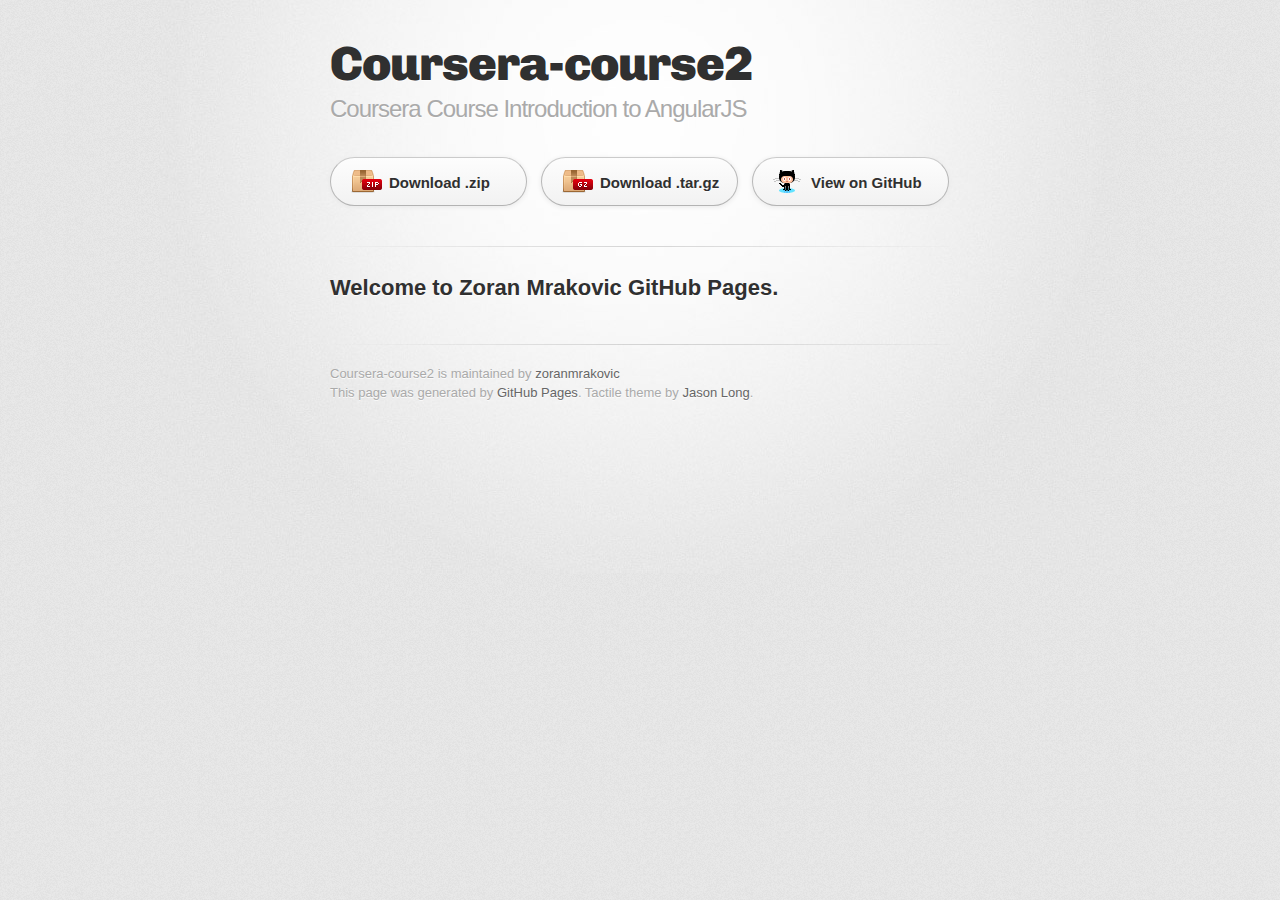
<file: index.html>
<!DOCTYPE html>
<html>
  <head>
    <meta charset='utf-8'>
    <meta http-equiv="X-UA-Compatible" content="chrome=1">
    <link href='https://fonts.googleapis.com/css?family=Chivo:900' rel='stylesheet' type='text/css'>
    <link rel="stylesheet" type="text/css" href="stylesheets/stylesheet.css" media="screen">
    <link rel="stylesheet" type="text/css" href="stylesheets/github-dark.css" media="screen">
    <link rel="stylesheet" type="text/css" href="stylesheets/print.css" media="print">
    <!--[if lt IE 9]>
    <script src="//html5shiv.googlecode.com/svn/trunk/html5.js"></script>
    <![endif]-->
    <title>Coursera-course2 by zoranmrakovic</title>
  </head>

  <body>
    <div id="container">
      <div class="inner">

        <header>
          <h1>Coursera-course2</h1>
          <h2>Coursera Course Introduction to AngularJS</h2>
        </header>

        <section id="downloads" class="clearfix">
          <a href="https://github.com/zoranmrakovic/coursera-course2/zipball/master" id="download-zip" class="button"><span>Download .zip</span></a>
          <a href="https://github.com/zoranmrakovic/coursera-course2/tarball/master" id="download-tar-gz" class="button"><span>Download .tar.gz</span></a>
          <a href="https://github.com/zoranmrakovic/coursera-course2" id="view-on-github" class="button"><span>View on GitHub</span></a>
        </section>

        <hr>

        <section id="main_content">
          <h2>
<a id="welcome-to-zoran-mrakovic-github-pages" class="anchor" href="#welcome-to-zoran-mrakovic-github-pages" aria-hidden="true"><span aria-hidden="true" class="octicon octicon-link"></span></a>Welcome to Zoran Mrakovic GitHub Pages.</h2>
        </section>

        <footer>
          Coursera-course2 is maintained by <a href="https://github.com/zoranmrakovic">zoranmrakovic</a><br>
          This page was generated by <a href="https://pages.github.com">GitHub Pages</a>. Tactile theme by <a href="https://twitter.com/jasonlong">Jason Long</a>.
        </footer>

        
      </div>
    </div>
  </body>
</html>
</file>
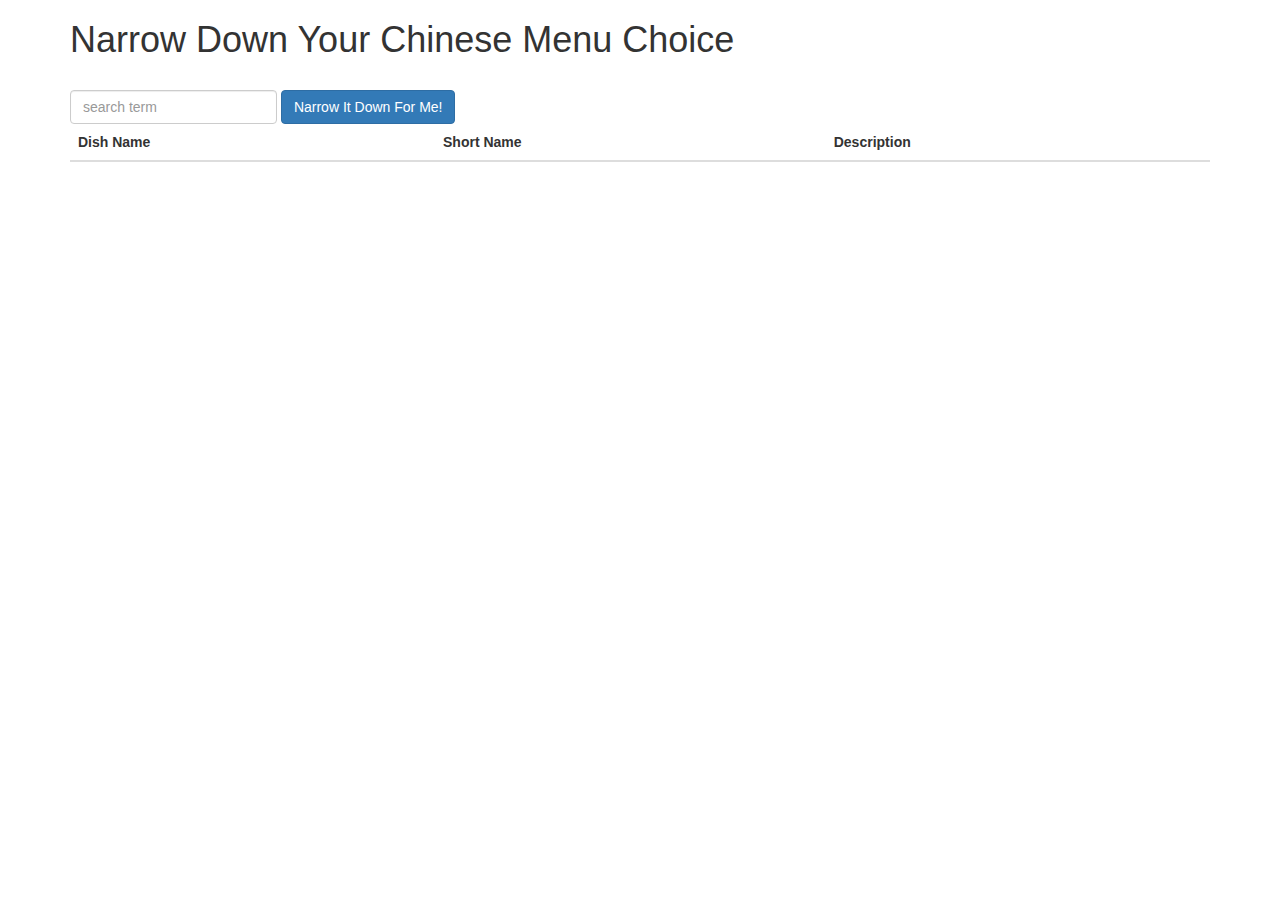
<file: assignments/module3-solution/index.html>
<!doctype html>
<html lang="en" ng-app="NarrowItDownApp">
  <head>
    <title>Narrow Down Your Menu Choice</title>
	<link rel=icon href=favicon.ico>
    <meta name="viewport" content="width=device-width, initial-scale=1">
    <link rel="stylesheet" href="styles/bootstrap.min.css">
    <link rel="stylesheet" href="styles/styles.css">

    <script src="scripts/angular.min.js"></script>
    <script src="scripts/app.js"></script>
  </head>
<body>
   <div class="container" ng-controller="NarrowItDownController as ctrl">
    <h1>Narrow Down Your Chinese Menu Choice</h1>

    <form class="form-inline">
    <div class="form-group">
      <input type="text" placeholder="search term" class="form-control"
        ng-model="ctrl.searchTerm">
      </div>
      <div class="form-group">

      <button class="btn btn-primary" ng-click="ctrl.narrowIt()">Narrow It Down For Me!</button>
    </div>
  </form>

    <!-- Bonus loader (see Bonus section of the assignment) -->
    <items-loader-indicator></items-loader-indicator>

    <!-- found-items should be implemented as a component -->
    <found-items found="ctrl.items" on-remove="ctrl.removeItem(index)"></found-items>
  </div>

</body>
</html>
</file>
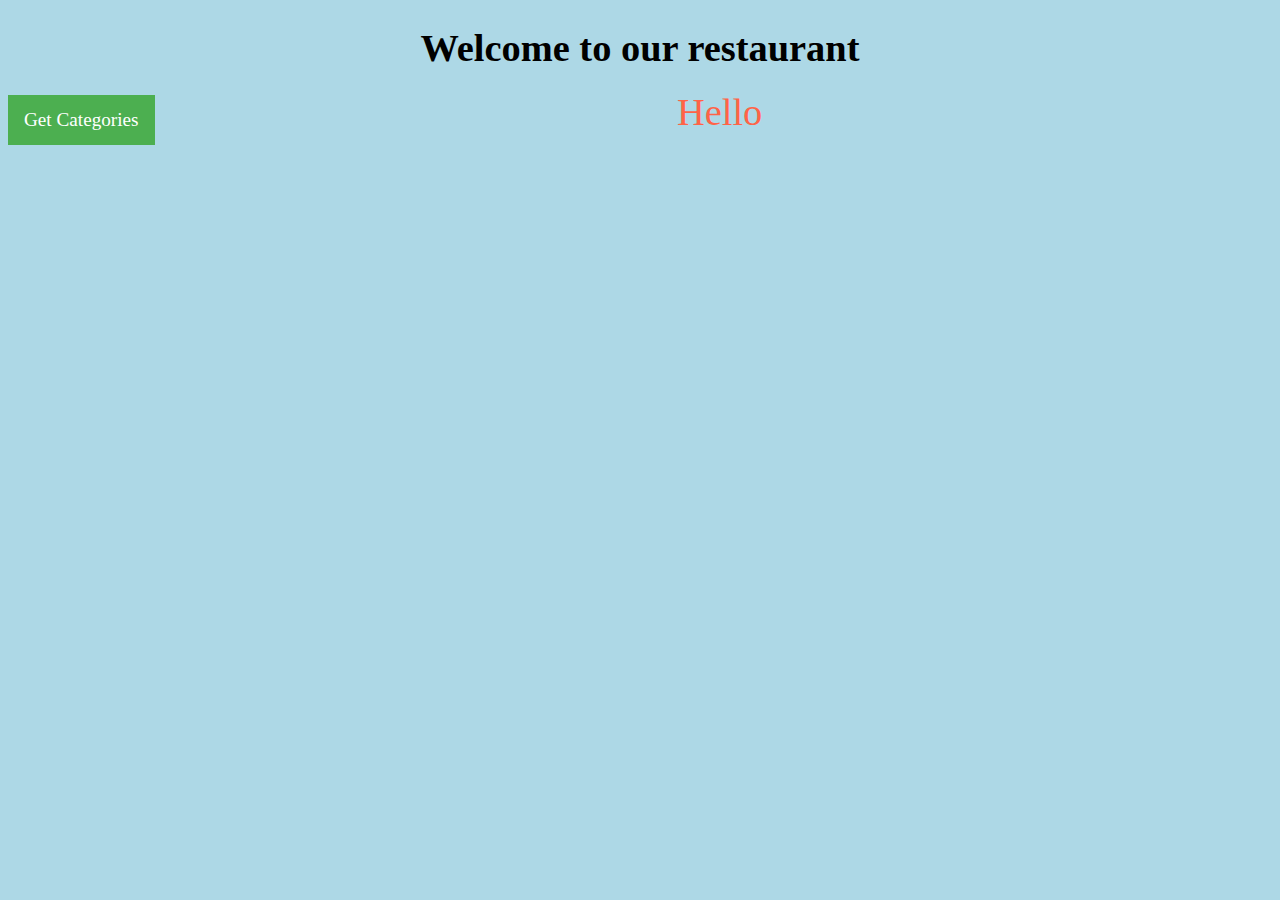
<file: assignments/module4-solution/index.html>
<!DOCTYPE html>
<html ng-app='MenuApp'>
  <head>
    <meta charset="utf-8">
    <link rel=icon href=favicon.ico>
    <link rel="stylesheet" href="css/styles.css">
    <title>Welcome to our restaurant</title>
  </head>
  <body>
    <h1>Welcome to our restaurant</h1>
    <ui-view></ui-view>

    <div  class='console-container'><span id='text'></span><div class='console-underscore' id='console'>&#95;</div></div>

    <loading-spinner></loading-spinner>

    <!-- Libraries -->
    <script src="lib/angular.min.js"></script>
    <script src="lib/angular-ui-router.min.js"></script>

    <!-- Modules -->
    <script src="src/menudata/data.module.js"></script>
    <script src="src/menuapp/menuapp.module.js"></script>
    <script src="src/spinner/spinner.module.js"></script>

    <!-- Routes -->
    <script src="src/routes.js"></script>
    <!-- Hello -->
    <script src="src/hello.js"></script>

    <!-- 'MenuApp' module artifacts -->
    <script src="src/menuapp/categories.component.js"></script>
    <script src="src/menuapp/items.component.js"></script>
    <script src="src/menudata/menudata.service.js"></script>
    <script src="src/menuapp/main-categories.controller.js"></script>
    <script src="src/menuapp/item-detail.controller.js"></script>
    <script src="src/spinner/loadingspinner.component.js"></script>


  </body>
</html>
</file>
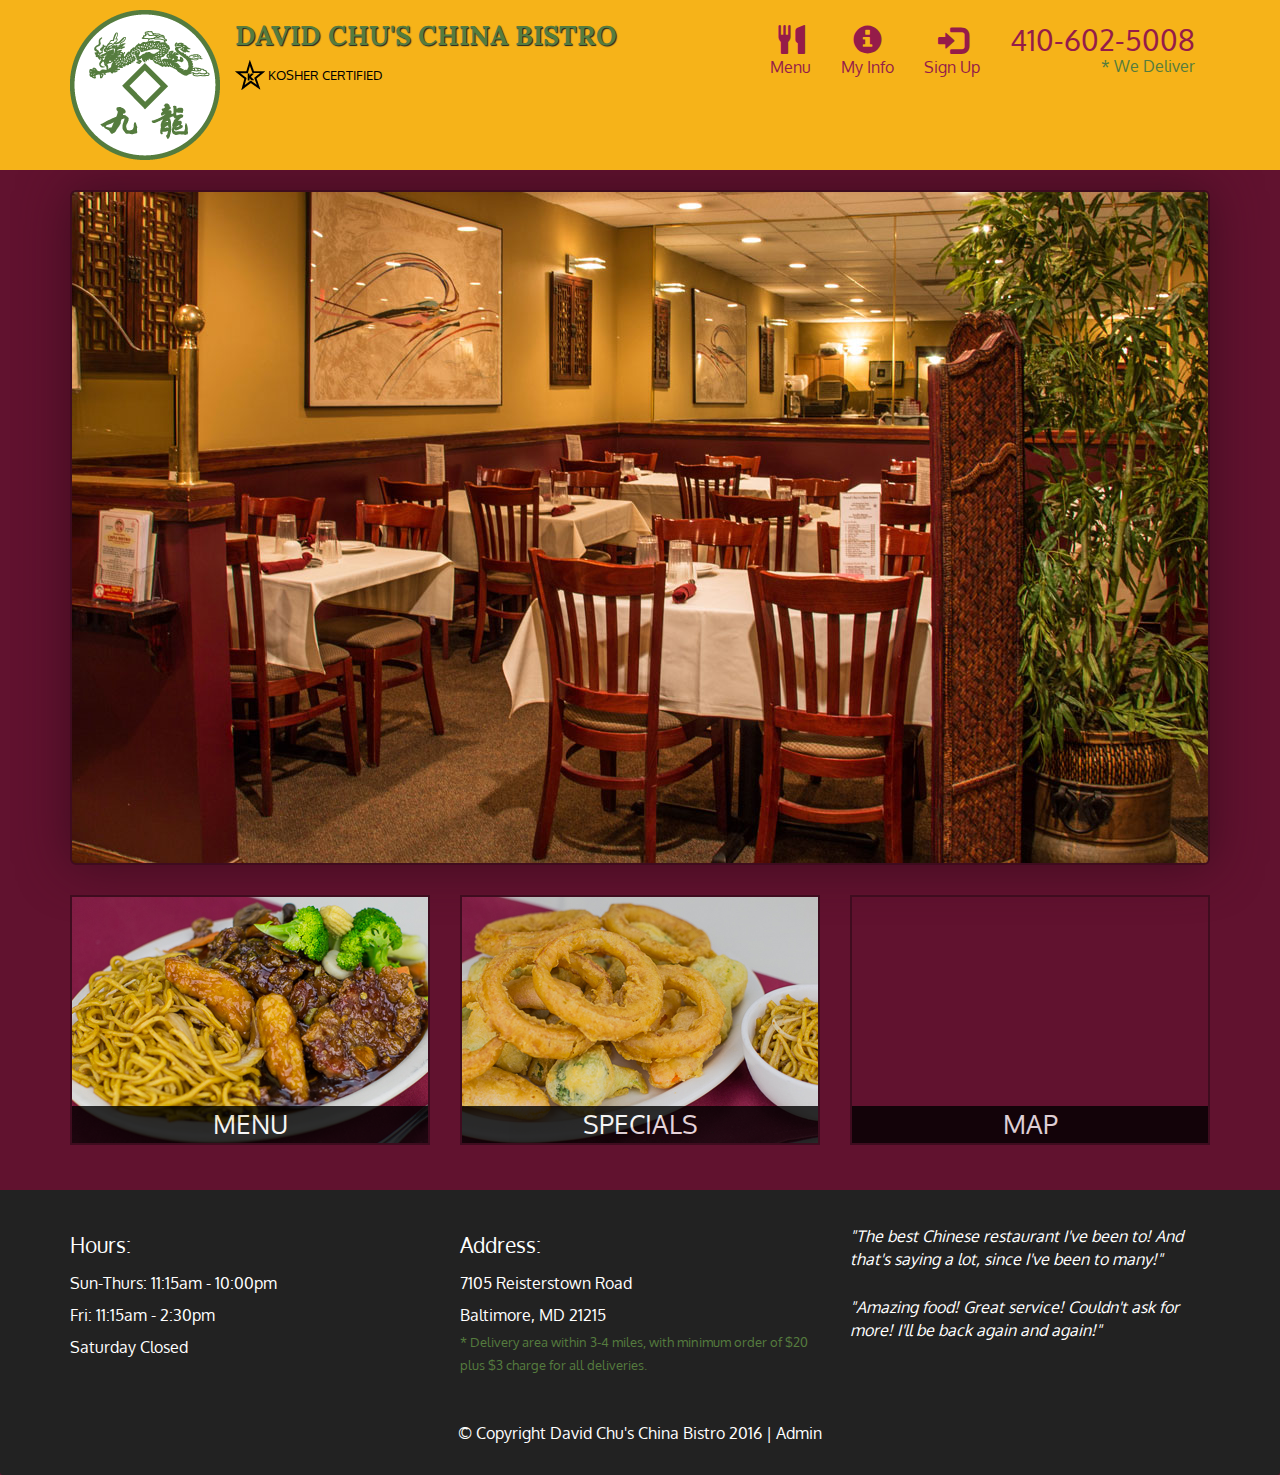
<file: assignments/module5-solution/index.html>
<!DOCTYPE html>
<html lang="en">
  <head>
    <meta charset="utf-8">
	<link rel=icon href=favicon.ico>
    <meta http-equiv="X-UA-Compatible" content="IE=edge">
    <meta name="viewport" content="width=device-width, initial-scale=1">
    <title>David Chu's China Bistro</title>
    <link href='https://fonts.googleapis.com/css?family=Oxygen:400,300,700' rel='stylesheet' type='text/css'>
    <link href='https://fonts.googleapis.com/css?family=Lora' rel='stylesheet' type='text/css'>
    <link rel="stylesheet" href="css/bootstrap.min.css">
    <link rel="stylesheet" href="css/restaurant.css">
    <link rel="stylesheet" href="css/common.css">
  </head>
  <body ng-app="restaurant" ng-strict-di>

    <!-- Fixed position loading indicator -->
    <loading class="loading-indicator"></loading>

    <header>
      <nav id="header-nav" class="navbar navbar-default">
        <div class="container">
          <div class="navbar-header">
            <a href="index.html" class="pull-left visible-md visible-lg">
              <div id="logo-img" alt="Logo image"></div>
            </a>

            <div class="navbar-brand">
              <a href="index.html"><h1>David Chu's China Bistro</h1></a>
              <p>
              <img src="images/star-k-logo.png" alt="Kosher certification">
              <span>Kosher Certified</span>
              </p>
            </div>

            <button id="navbarToggle" type="button" class="navbar-toggle collapsed" data-toggle="collapse" data-target="#collapsable-nav" aria-expanded="false">
              <span class="sr-only">Toggle navigation</span>
              <span class="icon-bar"></span>
              <span class="icon-bar"></span>
              <span class="icon-bar"></span>
            </button>
          </div>

          <div id="collapsable-nav" class="collapse navbar-collapse">
            <ul id="nav-list" class="nav navbar-nav navbar-right">
              <li id="navHomeButton" class="visible-xs">
                <a href="index.html">
                  <span class="glyphicon glyphicon-home"></span> Home</a>
              </li>
              <li id="navMenuButton" ui-sref-active="active">
                <a ui-sref="public.menu">
                  <span class="glyphicon glyphicon-cutlery"></span><br class="hidden-xs"> Menu</a>
              </li>
              <li ui-sref-active="active">
                <a ui-sref="public.myinfo">
                  <span class="glyphicon glyphicon-info-sign"></span><br class="hidden-xs"> My Info</a>
              </li>
              <li ui-sref-active="active">
                <a ui-sref="public.signup">
                  <span class="glyphicon glyphicon-certificate"></span><br class="hidden-xs"> Sign Up</a>
              </li>
              <li id="phone" class="hidden-xs">
                <a href="tel:410-602-5008">
                  <span>410-602-5008</span></a><div>* We Deliver</div>
              </li>
            </ul><!-- #nav-list -->
          </div><!-- .collapse .navbar-collapse -->
        </div><!-- .container -->
      </nav><!-- #header-nav -->
    </header>

    <div id="call-btn" class="visible-xs">
      <a class="btn" href="tel:410-602-5008">
        <span class="glyphicon glyphicon-earphone"></span>
        410-602-5008
      </a>
    </div>
    <div id="xs-deliver" class="text-center visible-xs">* We Deliver</div>

    <ui-view>
      <div class="text-center initial-loading">
        <h2>Loading Site...</h2>
      </div>
    </ui-view>

    <footer class="panel-footer">
      <div class="container">
        <div class="row">
          <section id="hours" class="col-sm-4">
            <span>Hours:</span><br>
            Sun-Thurs: 11:15am - 10:00pm<br>
            Fri: 11:15am - 2:30pm<br>
            Saturday Closed
            <hr class="visible-xs">
          </section>
          <section id="address" class="col-sm-4">
            <span>Address:</span><br>
            7105 Reisterstown Road<br>
            Baltimore, MD 21215
            <p>* Delivery area within 3-4 miles, with minimum order of $20 plus $3 charge for all deliveries.</p>
            <hr class="visible-xs">
          </section>
          <section id="testimonials" class="col-sm-4">
            <p>"The best Chinese restaurant I've been to! And that's saying a lot, since I've been to many!"</p>
            <p>"Amazing food! Great service! Couldn't ask for more! I'll be back again and again!"</p>
          </section>
        </div>
        <div class="text-center">
          &copy; Copyright David Chu's China Bistro 2016 |
          <a ui-sref="admin.auth">Admin</a></div>
      </div>
    </footer>

    <!-- Libs -->
    <script src="lib/jquery-2.1.4.min.js"></script>
    <script src="lib/bootstrap.min.js"></script>
    <script src="lib/angular.min.js"></script>
    <script src="lib/angular-ui-router.min.js"></script>

    <!-- Main Restaurant Module -->
    <script src="src/restaurant.module.js"></script>

    <!-- Common Module -->
    <script src="src/common/common.module.js"></script>
    <script src="src/common/loading/loading.component.js"></script>
    <script src="src/common/loading/loading.interceptor.js"></script>
    <script src="src/common/menu.service.js"></script>
    <script src="src/common/myinfo.service.js"></script>

    <!-- Public Module -->
    <script src="src/public/public.module.js"></script>
    <script src="src/public/public.routes.js"></script>
    <script src="src/public/menu/menu.controller.js"></script>
    <script src="src/public/menu-category/menu-category.component.js"></script>
    <script src="src/public/menu-items/menu-items.controller.js"></script>
    <script src="src/public/menu-item/menu-item.component.js"></script>
    <script src="src/public/signup/signup.controller.js"></script>
    <script src="src/public/myinfo/myinfo.controller.js"></script>

    <!-- ADMIN SITE -->

    <!--Application files -->

  </body>

</html>
</file>
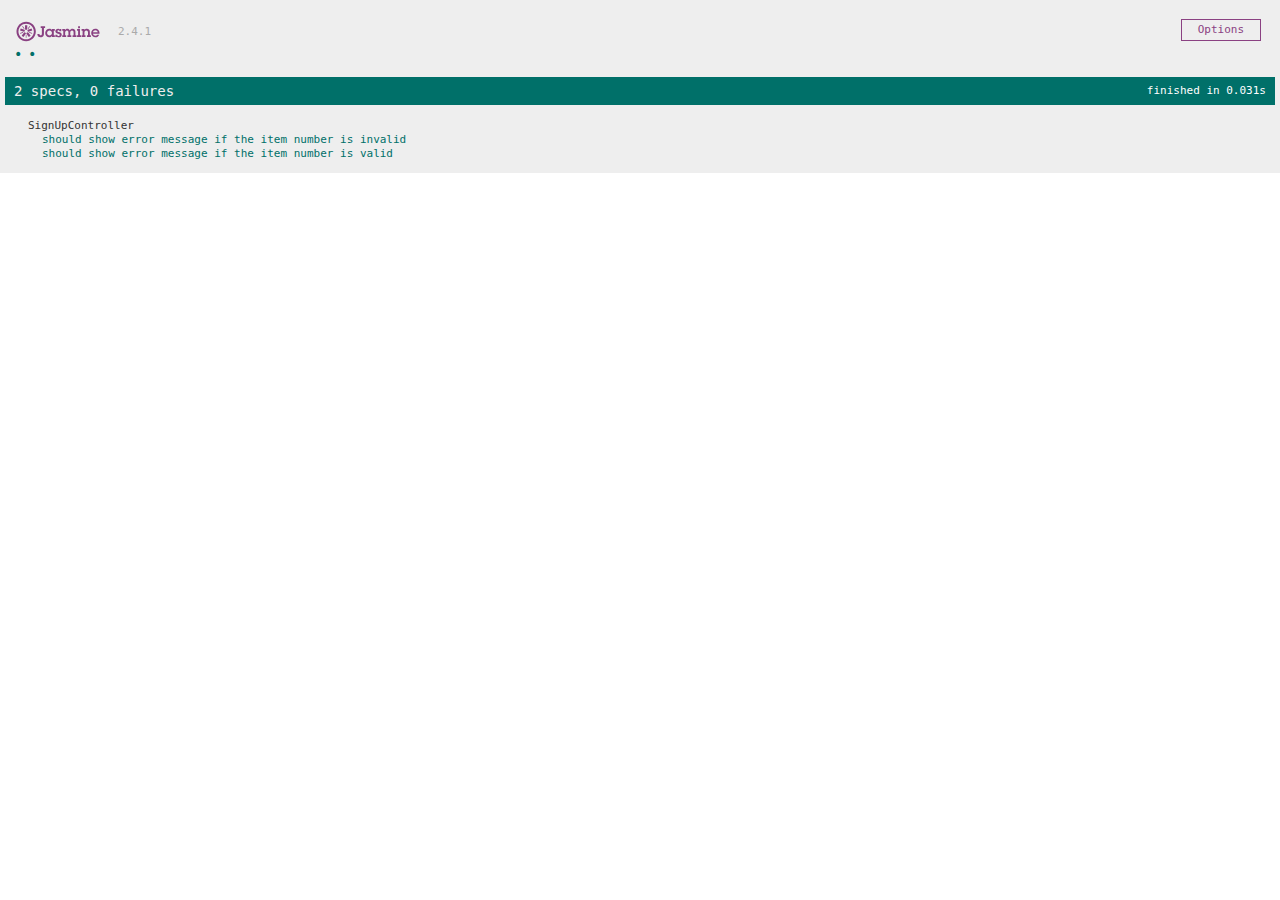
<file: assignments/module5-solution/spec/SpecRunner.html>
<!DOCTYPE html>
<html>
<head>
  <meta charset="utf-8">
  <title>Jasmine Spec Runner v2.4.1</title>

  <link rel="shortcut icon" type="image/png" href="../lib/jasmine-2.4.1/jasmine_favicon.png">
  <link rel="stylesheet" href="../lib/jasmine-2.4.1/jasmine.css">

  <script src="../lib/jasmine-2.4.1/jasmine.js"></script>
  <script src="../lib/jasmine-2.4.1/jasmine-html.js"></script>
  <script src="../lib/jasmine-2.4.1/boot.js"></script>

  <!-- include source files here... -->
  <script src="../lib/angular.min.js"></script>
  <script type="text/javascript" src="../lib/angular-ui-router.min.js"></script>
  <script src="../lib/angular-mocks.js"></script>

  <!-- Main Restaurant Module -->
  <script src="../src/restaurant.module.js"></script>

  <!-- Common Module -->
  <script src="../src/common/common.module.js"></script>
  <script src="../src/common/loading/loading.component.js"></script>
  <script src="../src/common/loading/loading.interceptor.js"></script>
  <script src="../src/common/menu.service.js"></script>
  <script src="../src/common/myinfo.service.js"></script>

  <!-- Public Module -->
  <script src="../src/public/public.module.js"></script>
  <script src="../src/public/public.routes.js"></script>
  <script src="../src/public/menu/menu.controller.js"></script>
  <script src="../src/public/menu-category/menu-category.component.js"></script>
  <script src="../src/public/menu-items/menu-items.controller.js"></script>
  <script src="../src/public/menu-item/menu-item.component.js"></script>
  <script src="../src/public/signup/signup.controller.js"></script>
  <script src="../src/public/myinfo/myinfo.controller.js"></script>

  <!-- include spec files here... -->
  <script src="public/signup/signup.controller.spec.js"></script>

</head>

<body>
</body>
</html>
</file>
<file: stylesheets/github-dark.css>
/*
The MIT License (MIT)

Copyright (c) 2016 GitHub, Inc.

Permission is hereby granted, free of charge, to any person obtaining a copy
of this software and associated documentation files (the "Software"), to deal
in the Software without restriction, including without limitation the rights
to use, copy, modify, merge, publish, distribute, sublicense, and/or sell
copies of the Software, and to permit persons to whom the Software is
furnished to do so, subject to the following conditions:

The above copyright notice and this permission notice shall be included in all
copies or substantial portions of the Software.

THE SOFTWARE IS PROVIDED "AS IS", WITHOUT WARRANTY OF ANY KIND, EXPRESS OR
IMPLIED, INCLUDING BUT NOT LIMITED TO THE WARRANTIES OF MERCHANTABILITY,
FITNESS FOR A PARTICULAR PURPOSE AND NONINFRINGEMENT. IN NO EVENT SHALL THE
AUTHORS OR COPYRIGHT HOLDERS BE LIABLE FOR ANY CLAIM, DAMAGES OR OTHER
LIABILITY, WHETHER IN AN ACTION OF CONTRACT, TORT OR OTHERWISE, ARISING FROM,
OUT OF OR IN CONNECTION WITH THE SOFTWARE OR THE USE OR OTHER DEALINGS IN THE
SOFTWARE.

*/

.pl-c /* comment */ {
  color: #969896;
}

.pl-c1 /* constant, variable.other.constant, support, meta.property-name, support.constant, support.variable, meta.module-reference, markup.raw, meta.diff.header */,
.pl-s .pl-v /* string variable */ {
  color: #0099cd;
}

.pl-e /* entity */,
.pl-en /* entity.name */ {
  color: #9774cb;
}

.pl-smi /* variable.parameter.function, storage.modifier.package, storage.modifier.import, storage.type.java, variable.other */,
.pl-s .pl-s1 /* string source */ {
  color: #ddd;
}

.pl-ent /* entity.name.tag */ {
  color: #7bcc72;
}

.pl-k /* keyword, storage, storage.type */ {
  color: #cc2372;
}

.pl-s /* string */,
.pl-pds /* punctuation.definition.string, string.regexp.character-class */,
.pl-s .pl-pse .pl-s1 /* string punctuation.section.embedded source */,
.pl-sr /* string.regexp */,
.pl-sr .pl-cce /* string.regexp constant.character.escape */,
.pl-sr .pl-sre /* string.regexp source.ruby.embedded */,
.pl-sr .pl-sra /* string.regexp string.regexp.arbitrary-repitition */ {
  color: #3c66e2;
}

.pl-v /* variable */ {
  color: #fb8764;
}

.pl-id /* invalid.deprecated */ {
  color: #e63525;
}

.pl-ii /* invalid.illegal */ {
  color: #f8f8f8;
  background-color: #e63525;
}

.pl-sr .pl-cce /* string.regexp constant.character.escape */ {
  font-weight: bold;
  color: #7bcc72;
}

.pl-ml /* markup.list */ {
  color: #c26b2b;
}

.pl-mh /* markup.heading */,
.pl-mh .pl-en /* markup.heading entity.name */,
.pl-ms /* meta.separator */ {
  font-weight: bold;
  color: #264ec5;
}

.pl-mq /* markup.quote */ {
  color: #00acac;
}

.pl-mi /* markup.italic */ {
  font-style: italic;
  color: #ddd;
}

.pl-mb /* markup.bold */ {
  font-weight: bold;
  color: #ddd;
}

.pl-md /* markup.deleted, meta.diff.header.from-file */ {
  color: #bd2c00;
  background-color: #ffecec;
}

.pl-mi1 /* markup.inserted, meta.diff.header.to-file */ {
  color: #55a532;
  background-color: #eaffea;
}

.pl-mdr /* meta.diff.range */ {
  font-weight: bold;
  color: #9774cb;
}

.pl-mo /* meta.output */ {
  color: #264ec5;
}
</file>
<file: stylesheets/print.css>
html, body, div, span, applet, object, iframe,
h1, h2, h3, h4, h5, h6, p, blockquote, pre,
a, abbr, acronym, address, big, cite, code,
del, dfn, em, img, ins, kbd, q, s, samp,
small, strike, strong, sub, sup, tt, var,
b, u, i, center,
dl, dt, dd, ol, ul, li,
fieldset, form, label, legend,
table, caption, tbody, tfoot, thead, tr, th, td,
article, aside, canvas, details, embed,
figure, figcaption, footer, header, hgroup,
menu, nav, output, ruby, section, summary,
time, mark, audio, video {
  padding: 0;
  margin: 0;
  font: inherit;
  font-size: 100%;
  vertical-align: baseline;
  border: 0;
}
/* HTML5 display-role reset for older browsers */
article, aside, details, figcaption, figure,
footer, header, hgroup, menu, nav, section {
  display: block;
}
body {
  line-height: 1;
}
ol, ul {
  list-style: none;
}
blockquote, q {
  quotes: none;
}
blockquote:before, blockquote:after,
q:before, q:after {
  content: '';
  content: none;
}
table {
  border-spacing: 0;
  border-collapse: collapse;
}
body {
  font-family: 'Helvetica Neue', Helvetica, Arial, serif;
  font-size: 13px;
  line-height: 1.5;
  color: #000;
}

a {
  font-weight: bold;
  color: #d5000d;
}

header {
  padding-top: 35px;
  padding-bottom: 10px;
}

header h1 {
  font-size: 48px;
  font-weight: bold;
  line-height: 1.2;
  color: #303030;
  letter-spacing: -1px;
}

header h2 {
  font-size: 24px;
  font-weight: normal;
  line-height: 1.3;
  color: #aaa;
  letter-spacing: -1px;
}
#downloads {
  display: none;
}
#main_content {
  padding-top: 20px;
}

code, pre {
  margin-bottom: 30px;
  font-family: Monaco, "Bitstream Vera Sans Mono", "Lucida Console", Terminal;
  font-size: 12px;
  color: #222;
}

code {
  padding: 0 3px;
}

pre {
  padding: 20px;
  overflow: auto;
  border: solid 1px #ddd;
}
pre code {
  padding: 0;
}

ul, ol, dl {
  margin-bottom: 20px;
}


/* COMMON STYLES */

table {
  width: 100%;
  border: 1px solid #ebebeb;
}

th {
  font-weight: 500;
}

td {
  font-weight: 300;
  text-align: center;
  border: 1px solid #ebebeb;
}

form {
  padding: 20px;
  background: #f2f2f2;

}


/* GENERAL ELEMENT TYPE STYLES */

h1 {
  font-size: 2.8em;
}

h2 {
  margin-bottom: 8px;
  font-size: 22px;
  font-weight: bold;
  color: #303030;
}

h3 {
  margin-bottom: 8px;
  font-size: 18px;
  font-weight: bold;
  color: #d5000d;
}

h4 {
  font-size: 16px;
  font-weight: bold;
  color: #303030;
}

h5 {
  font-size: 1em;
  color: #303030;
}

h6 {
  font-size: .8em;
  color: #303030;
}

p {
  margin-bottom: 20px;
  font-weight: 300;
}

a {
  text-decoration: none;
}

p a {
  font-weight: 400;
}

blockquote {
  padding: 0 0 0 30px;
  margin-bottom: 20px;
  font-size: 1.6em;
  border-left: 10px solid #e9e9e9;
}

ul li {
  list-style-position: inside;
  list-style: disc;
  padding-left: 20px;
}

ol li {
  list-style-position: inside;
  list-style: decimal;
  padding-left: 3px;
}

dl dd {
  font-style: italic;
  font-weight: 100;
}

footer {
  padding-top: 20px;
  padding-bottom: 30px;
  margin-top: 40px;
  font-size: 13px;
  color: #aaa;
}

footer a {
  color: #666;
}

/* MISC */
.clearfix:after {
  display: block;
  height: 0;
  clear: both;
  visibility: hidden;
  content: '.';
}

.clearfix {display: inline-block;}
* html .clearfix {height: 1%;}
.clearfix {display: block;}
</file>
<file: assignments/module3-solution/styles/styles.css>
h1 {
  margin-bottom: 30px;
}
input[type="text"] {
  width: 200px;
  float: left;
}
.narrow-button {
  float: left;
  margin-left: 10px;
}
.loader {
  display: none;
  margin-left: 5px;
  font-size: 10px;
  float: left;
  border-top: 1.1em solid rgba(147, 147, 147, 0.2);
  border-right: 1.1em solid rgba(147, 147, 147, 0.2);
  border-bottom: 1.1em solid rgba(147, 147, 147, 0.2);
  border-left: 1.1em solid #676767;
  -webkit-transform: translateZ(0);
  -ms-transform: translateZ(0);
  transform: translateZ(0);
  -webkit-animation: load8 1.1s infinite linear;
  animation: load8 1.1s infinite linear;
}
.loader,
.loader:after {
  border-radius: 50%;
  width: 3em;
  height: 3em;
}
@-webkit-keyframes load8 {
  0% {
    -webkit-transform: rotate(0deg);
    transform: rotate(0deg);
  }
  100% {
    -webkit-transform: rotate(360deg);
    transform: rotate(360deg);
  }
}
@keyframes load8 {
  0% {
    -webkit-transform: rotate(0deg);
    transform: rotate(0deg);
  }
  100% {
    -webkit-transform: rotate(360deg);
    transform: rotate(360deg);
  }
}
</file>
<file: assignments/module4-solution/css/styles.css>
body {
  font-size: 1.2em;
  background-color: lightblue;
}

h1 {
  font-size:2em;
  text-align: center;
}

a[ui-sref]:hover {
  display: inline-block;
  border: solid black 1px;
  background-color: red;
}

div#lunch {
  display: inline-block;
/*  border: solid steelblue 2px;*/
  float: right;
  cursor: not-allowed;
  margin-right: 110px;

  }

.error {
  color: red;
  font-weight: bold;
  display: none;
}

.loading-icon {
  position: absolute;
  left: 50%;
  top: 10px;
}

li[ui-sref]:hover {

  display: inline-block;
  cursor: pointer;
  border: solid black 1px;
  margin-top: 10px;
  background-color: steelblue;

}

.gridStyle {
    border: 1px solid rgb(212,212,212);
    width: 400px;
    height: 300px;
}

table {
    border-collapse: collapse;
    width: 90%;
    border: 1px solid rgb(212,212,212);
}

table.center {
   margin-left:80px;
   margin-right:80px;
 }

#menu {
   cursor: pointer;
 }

 #item {
  cursor: not-allowed;
 }

th {
    background-color: steelblue;
    color: white;
    text-align: left;
    padding: 8px;
    border-bottom: 1px solid #ddd;
}

td {
    text-align: left;
    padding: 8px;
    border-bottom: 1px solid #ddd;
}

tr:nth-child(even){background-color: #f2f2f2}
tr:hover {background-color: steelblue}

.loading-icon {
  position: absolute;
  left: 20%;
  top: 220px;
}

table, th, td {
   border: 1px solid black;
}



ul {
    list-style-type: none;
    margin: 0;
    padding: 0;
    overflow: hidden;
    background-color: #333;
    display: inline-block;
}

li {
    float: left;
    border-right:1px solid #bbb;
}

li:last-child {
    border-right: none;
}

li a {
    display: block;
    color: white;
    text-align: center;
    padding: 14px 16px;
    text-decoration: none;
}

li a:hover:not(.active) {
    background-color: red;
}

.active {
    background-color: #4CAF50;
}



//Hello

@import url(https://fonts.googleapis.com/css?family=Khula:700);
body.home {
  background: #111;
}
.hidden {
  opacity:0;
}
.console-container {
 
  font-family:Khula;
  font-size:2em;
  text-align:center;
  height:200px;
  width:700px;
  display:inline-block;
  position:absolute;
  color:white;
  top:10%;
  bottom:0;
  left:30%;
  right:0;

}
.console-underscore {
  display:inline-block;
  position:relative;
  top:-0.14em;
  left:10px;
}
</file>
<file: assignments/module5-solution/css/restaurant.css>
body {
  font-size: 16px;
  color: #fff;
  background-color: #61122f;
  font-family: 'Oxygen', sans-serif;
}

.initial-loading {
  margin-top: 60px;
}

/** HEADER **/
#header-nav {
  background-color: #f6b319;
  border-radius: 0;
  border: 0;
}

#logo-img {
  background: url('../images/restaurant-logo_large.png') no-repeat;
  width: 150px;
  height: 150px;
  margin: 10px 15px 10px 0;
}

.navbar-brand {
  padding-top: 25px;
}
.navbar-brand h1 { /* Restaurant name */
  font-family: 'Lora', serif;
  color: #557c3e;
  font-size: 1.5em;
  text-transform: uppercase;
  font-weight: bold;
  text-shadow: 1px 1px 1px #222;
  margin-top: 0;
  margin-bottom: 0;
  line-height: .75;
}
.navbar-brand a:hover, .navbar-brand a:focus {
  text-decoration: none;
}
.navbar-brand p { /* Kosher cert */
  color: #000;
  text-transform: uppercase;
  font-size: .7em;
  margin-top: 15px;
}
.navbar-brand p span { /* Star-K */
  vertical-align: middle;
}

#nav-list {
  margin-top: 10px;
}
#nav-list a {
  color: #951C49;
  text-align: center;
}
#nav-list a:hover {
  background: #E7E7E7;
}
#nav-list a span {
  font-size: 1.8em;
}

#phone {
  margin-top: 5px;
}
#phone a { /* Phone number */
  text-align: right;
  padding-bottom: 0;
}
#phone div { /* We Deliver */
  color: #557c3e;
  text-align: right;
  padding-right: 15px;
}

.navbar-header button.navbar-toggle, .navbar-header .icon-bar {
  border: 1px solid #61122f;
}
.navbar-header button.navbar-toggle {
  clear: both;
  margin-top: -30px;
}
/* END HEADER */

/* FOOTER */
.panel-footer {
  margin-top: 30px;
  padding-top: 35px;
  padding-bottom: 30px;
  background-color: #222;
  border-top: 0;
}
.panel-footer div.row {
  margin-bottom: 35px;
}
#hours, #address {
  line-height: 2;
}
#hours > span, #address > span {
  font-size: 1.3em;
}
#address p {
  color: #557c3e;
  font-size: .8em;
  line-height: 1.8;
}
#testimonials {
  font-style: italic;
}
#testimonials p:nth-child(2) {
  margin-top: 25px;
}
a[ui-sref="admin.auth"] {
  color: #fff;
}
/* END FOOTER */

/********** Medium devices only **********/
@media (min-width: 992px) and (max-width: 1199px) {
  /* Header */
  #logo-img {
    background: url('../images/restaurant-logo_medium.png') no-repeat;
    width: 100px;
    height: 100px;
    margin: 5px 5px 5px 0;
  }
  /* End Header */
}


/********** Extra small devices only **********/
@media (max-width: 767px) {
  /* Header */
  .navbar-brand {
    padding-top: 10px;
    height: 80px;
  }
  .navbar-brand h1 { /* Restaurant name */
    padding-top: 10px;
    font-size: 5vw; /* 1vw = 1% of viewport width */
  }
  .navbar-brand p { /* Kosher cert */
    font-size: .6em;
    margin-top: 12px;
  }
  .navbar-brand p img { /* Star-K */
    height: 20px;
  }

  #collapsable-nav a { /* Collapsed nav menu text */
    font-size: 1.2em;
  }
  #collapsable-nav a span { /* Collapsed nav menu glyph */
    font-size: 1em;
    margin-right: 5px;
  }

  #call-btn > a {
    font-size: 1.5em;
    display: block;
    margin: 0 20px;
    padding: 10px;
    border: 2px solid #fff;
    background-color: #f6b319;
    color: #951c49;
  }
  #xs-deliver {
    margin-top: 5px;
    font-size: .7em;
    letter-spacing: .1em;
    text-transform: uppercase;
  }
  /* End Header */

  /* Footer */
  .panel-footer section {
    margin-bottom: 30px;
    text-align: center;
  }
  .panel-footer section:nth-child(3) {
    margin-bottom: 0; /* margin already exists on the whole row */
  }
  .panel-footer section hr {
    width: 50%;
  }
  /* End Footer */
}


/********** Super extra small devices Only :-) (e.g., iPhone 4) **********/
@media (max-width: 479px) {
  /* Header */
  .navbar-brand h1 { /* Restaurant name */
    padding-top: 5px;
    font-size: 6vw;
  }
  /* End Header */
}
</file>
<file: assignments/module5-solution/css/common.css>
.loading-indicator {
    display: block;
    width: 70px;
    position: fixed;
    left: 0;
    right: 0;
    margin: 0 auto;
    top: 40%;
    z-index: 100;
    background-color: #FFF;
}

.loading-indicator img {
    width: 70px;
    background-color: #FFF;
}

.ui-view-placeholder {
    margin-top: 60px;
}
</file>
<file: assignments/module5-solution/lib/jasmine-2.4.1/jasmine.css>
body { overflow-y: scroll; }

.jasmine_html-reporter { background-color: #eee; padding: 5px; margin: -8px; font-size: 11px; font-family: Monaco, "Lucida Console", monospace; line-height: 14px; color: #333; }
.jasmine_html-reporter a { text-decoration: none; }
.jasmine_html-reporter a:hover { text-decoration: underline; }
.jasmine_html-reporter p, .jasmine_html-reporter h1, .jasmine_html-reporter h2, .jasmine_html-reporter h3, .jasmine_html-reporter h4, .jasmine_html-reporter h5, .jasmine_html-reporter h6 { margin: 0; line-height: 14px; }
.jasmine_html-reporter .jasmine-banner, .jasmine_html-reporter .jasmine-symbol-summary, .jasmine_html-reporter .jasmine-summary, .jasmine_html-reporter .jasmine-result-message, .jasmine_html-reporter .jasmine-spec .jasmine-description, .jasmine_html-reporter .jasmine-spec-detail .jasmine-description, .jasmine_html-reporter .jasmine-alert .jasmine-bar, .jasmine_html-reporter .jasmine-stack-trace { padding-left: 9px; padding-right: 9px; }
.jasmine_html-reporter .jasmine-banner { position: relative; }
.jasmine_html-reporter .jasmine-banner .jasmine-title { background: url('[data-uri]') no-repeat; background: url('[data-uri]') no-repeat, none; -moz-background-size: 100%; -o-background-size: 100%; -webkit-background-size: 100%; background-size: 100%; display: block; float: left; width: 90px; height: 25px; }
.jasmine_html-reporter .jasmine-banner .jasmine-version { margin-left: 14px; position: relative; top: 6px; }
.jasmine_html-reporter #jasmine_content { position: fixed; right: 100%; }
.jasmine_html-reporter .jasmine-version { color: #aaa; }
.jasmine_html-reporter .jasmine-banner { margin-top: 14px; }
.jasmine_html-reporter .jasmine-duration { color: #fff; float: right; line-height: 28px; padding-right: 9px; }
.jasmine_html-reporter .jasmine-symbol-summary { overflow: hidden; *zoom: 1; margin: 14px 0; }
.jasmine_html-reporter .jasmine-symbol-summary li { display: inline-block; height: 10px; width: 14px; font-size: 16px; }
.jasmine_html-reporter .jasmine-symbol-summary li.jasmine-passed { font-size: 14px; }
.jasmine_html-reporter .jasmine-symbol-summary li.jasmine-passed:before { color: #007069; content: "\02022"; }
.jasmine_html-reporter .jasmine-symbol-summary li.jasmine-failed { line-height: 9px; }
.jasmine_html-reporter .jasmine-symbol-summary li.jasmine-failed:before { color: #ca3a11; content: "\d7"; font-weight: bold; margin-left: -1px; }
.jasmine_html-reporter .jasmine-symbol-summary li.jasmine-disabled { font-size: 14px; }
.jasmine_html-reporter .jasmine-symbol-summary li.jasmine-disabled:before { color: #bababa; content: "\02022"; }
.jasmine_html-reporter .jasmine-symbol-summary li.jasmine-pending { line-height: 17px; }
.jasmine_html-reporter .jasmine-symbol-summary li.jasmine-pending:before { color: #ba9d37; content: "*"; }
.jasmine_html-reporter .jasmine-symbol-summary li.jasmine-empty { font-size: 14px; }
.jasmine_html-reporter .jasmine-symbol-summary li.jasmine-empty:before { color: #ba9d37; content: "\02022"; }
.jasmine_html-reporter .jasmine-run-options { float: right; margin-right: 5px; border: 1px solid #8a4182; color: #8a4182; position: relative; line-height: 20px; }
.jasmine_html-reporter .jasmine-run-options .jasmine-trigger { cursor: pointer; padding: 8px 16px; }
.jasmine_html-reporter .jasmine-run-options .jasmine-payload { position: absolute; display: none; right: -1px; border: 1px solid #8a4182; background-color: #eee; white-space: nowrap; padding: 4px 8px; }
.jasmine_html-reporter .jasmine-run-options .jasmine-payload.jasmine-open { display: block; }
.jasmine_html-reporter .jasmine-bar { line-height: 28px; font-size: 14px; display: block; color: #eee; }
.jasmine_html-reporter .jasmine-bar.jasmine-failed { background-color: #ca3a11; }
.jasmine_html-reporter .jasmine-bar.jasmine-passed { background-color: #007069; }
.jasmine_html-reporter .jasmine-bar.jasmine-skipped { background-color: #bababa; }
.jasmine_html-reporter .jasmine-bar.jasmine-errored { background-color: #ca3a11; }
.jasmine_html-reporter .jasmine-bar.jasmine-menu { background-color: #fff; color: #aaa; }
.jasmine_html-reporter .jasmine-bar.jasmine-menu a { color: #333; }
.jasmine_html-reporter .jasmine-bar a { color: white; }
.jasmine_html-reporter.jasmine-spec-list .jasmine-bar.jasmine-menu.jasmine-failure-list, .jasmine_html-reporter.jasmine-spec-list .jasmine-results .jasmine-failures { display: none; }
.jasmine_html-reporter.jasmine-failure-list .jasmine-bar.jasmine-menu.jasmine-spec-list, .jasmine_html-reporter.jasmine-failure-list .jasmine-summary { display: none; }
.jasmine_html-reporter .jasmine-results { margin-top: 14px; }
.jasmine_html-reporter .jasmine-summary { margin-top: 14px; }
.jasmine_html-reporter .jasmine-summary ul { list-style-type: none; margin-left: 14px; padding-top: 0; padding-left: 0; }
.jasmine_html-reporter .jasmine-summary ul.jasmine-suite { margin-top: 7px; margin-bottom: 7px; }
.jasmine_html-reporter .jasmine-summary li.jasmine-passed a { color: #007069; }
.jasmine_html-reporter .jasmine-summary li.jasmine-failed a { color: #ca3a11; }
.jasmine_html-reporter .jasmine-summary li.jasmine-empty a { color: #ba9d37; }
.jasmine_html-reporter .jasmine-summary li.jasmine-pending a { color: #ba9d37; }
.jasmine_html-reporter .jasmine-summary li.jasmine-disabled a { color: #bababa; }
.jasmine_html-reporter .jasmine-description + .jasmine-suite { margin-top: 0; }
.jasmine_html-reporter .jasmine-suite { margin-top: 14px; }
.jasmine_html-reporter .jasmine-suite a { color: #333; }
.jasmine_html-reporter .jasmine-failures .jasmine-spec-detail { margin-bottom: 28px; }
.jasmine_html-reporter .jasmine-failures .jasmine-spec-detail .jasmine-description { background-color: #ca3a11; }
.jasmine_html-reporter .jasmine-failures .jasmine-spec-detail .jasmine-description a { color: white; }
.jasmine_html-reporter .jasmine-result-message { padding-top: 14px; color: #333; white-space: pre; }
.jasmine_html-reporter .jasmine-result-message span.jasmine-result { display: block; }
.jasmine_html-reporter .jasmine-stack-trace { margin: 5px 0 0 0; max-height: 224px; overflow: auto; line-height: 18px; color: #666; border: 1px solid #ddd; background: white; white-space: pre; }
</file>
<file: stylesheets/stylesheet.css>
/* http://meyerweb.com/eric/tools/css/reset/
   v2.0 | 20110126
   License: none (public domain)
*/
html, body, div, span, applet, object, iframe,
h1, h2, h3, h4, h5, h6, p, blockquote, pre,
a, abbr, acronym, address, big, cite, code,
del, dfn, em, img, ins, kbd, q, s, samp,
small, strike, strong, sub, sup, tt, var,
b, u, i, center,
dl, dt, dd, ol, ul, li,
fieldset, form, label, legend,
table, caption, tbody, tfoot, thead, tr, th, td,
article, aside, canvas, details, embed,
figure, figcaption, footer, header, hgroup,
menu, nav, output, ruby, section, summary,
time, mark, audio, video {
	padding: 0;
	margin: 0;
	font: inherit;
	font-size: 100%;
	vertical-align: baseline;
	border: 0;
}
/* HTML5 display-role reset for older browsers */
article, aside, details, figcaption, figure,
footer, header, hgroup, menu, nav, section {
	display: block;
}
body {
	line-height: 1;
}
ol, ul {
	list-style: none;
}
blockquote, q {
	quotes: none;
}
blockquote:before, blockquote:after,
q:before, q:after {
	content: '';
	content: none;
}
table {
	border-spacing: 0;
	border-collapse: collapse;
}

/* LAYOUT STYLES */
body {
  font-family: 'Helvetica Neue', Helvetica, Arial, serif;
  font-size: 1em;
  line-height: 1.5;
  color: #6d6d6d;
  text-shadow: 0 1px 0 rgba(255, 255, 255, 0.8);
  background: #e7e7e7 url(../images/body-bg.png) 0 0 repeat;
}

a {
  color: #d5000d;
}
a:hover {
  color: #c5000c;
}

header {
  padding-top: 35px;
  padding-bottom: 25px;
}

header h1 {
  font-family: 'Chivo', 'Helvetica Neue', Helvetica, Arial, serif;
  font-size: 48px; font-weight: 900;
  line-height: 1.2;
  color: #303030;
  letter-spacing: -1px;
}

header h2 {
  font-size: 24px;
  font-weight: normal;
  line-height: 1.3;
  color: #aaa;
  letter-spacing: -1px;
}

#container {
  min-height: 595px;
  background: transparent url(../images/highlight-bg.jpg) 50% 0 no-repeat;
}

.inner {
  width: 620px;
  margin: 0 auto;
}

#container .inner img {
  max-width: 100%;
}

#downloads {
  margin-bottom: 40px;
}

a.button {
  display: block;
  float: left;
  width: 179px;
  padding: 12px 8px 12px 8px;
  margin-right: 14px;
  font-size: 15px;
  font-weight: bold;
  line-height: 25px;
  color: #303030;
  background: #fdfdfd; /* Old browsers */
  background: -moz-linear-gradient(top,  #fdfdfd 0%, #f2f2f2 100%); /* FF3.6+ */
  background: -webkit-gradient(linear, left top, left bottom, color-stop(0%,#fdfdfd), color-stop(100%,#f2f2f2)); /* Chrome,Safari4+ */
  background: -webkit-linear-gradient(top,  #fdfdfd 0%,#f2f2f2 100%); /* Chrome10+,Safari5.1+ */
  background: -o-linear-gradient(top,  #fdfdfd 0%,#f2f2f2 100%); /* Opera 11.10+ */
  background: -ms-linear-gradient(top,  #fdfdfd 0%,#f2f2f2 100%); /* IE10+ */
  background: linear-gradient(top,  #fdfdfd 0%,#f2f2f2 100%); /* W3C */
  filter: progid:DXImageTransform.Microsoft.gradient( startColorstr='#fdfdfd', endColorstr='#f2f2f2',GradientType=0 ); /* IE6-9 */
  border-top: solid 1px #cbcbcb;
  border-right: solid 1px #b7b7b7;
  border-bottom: solid 1px #b3b3b3;
  border-left: solid 1px #b7b7b7;
  border-radius: 30px;
  -webkit-box-shadow: 10px 10px 5px #888;
  -moz-box-shadow: 10px 10px 5px #888;
  box-shadow: 0px 1px 5px #e8e8e8;
  -moz-border-radius: 30px;
  -webkit-border-radius: 30px;
}
a.button:hover {
  background: #fafafa; /* Old browsers */
  background: -moz-linear-gradient(top,  #fdfdfd 0%, #f6f6f6 100%); /* FF3.6+ */
  background: -webkit-gradient(linear, left top, left bottom, color-stop(0%,#fdfdfd), color-stop(100%,#f6f6f6)); /* Chrome,Safari4+ */
  background: -webkit-linear-gradient(top,  #fdfdfd 0%,#f6f6f6 100%); /* Chrome10+,Safari5.1+ */
  background: -o-linear-gradient(top,  #fdfdfd 0%,#f6f6f6 100%); /* Opera 11.10+ */
  background: -ms-linear-gradient(top,  #fdfdfd 0%,#f6f6f6 100%); /* IE10+ */
  background: linear-gradient(top,  #fdfdfd 0%,#f6f6f6, 100%); /* W3C */
  filter: progid:DXImageTransform.Microsoft.gradient( startColorstr='#fdfdfd', endColorstr='#f6f6f6',GradientType=0 ); /* IE6-9 */
  border-top: solid 1px #b7b7b7;
  border-right: solid 1px #b3b3b3;
  border-bottom: solid 1px #b3b3b3;
  border-left: solid 1px #b3b3b3;
}

a.button span {
  display: block;
  height: 23px;
  padding-left: 50px;
}

#download-zip span {
  background: transparent url(../images/zip-icon.png) 12px 50% no-repeat;
}
#download-tar-gz span {
  background: transparent url(../images/tar-gz-icon.png) 12px 50% no-repeat;
}
#view-on-github span {
  background: transparent url(../images/octocat-icon.png) 12px 50% no-repeat;
}
#view-on-github {
  margin-right: 0;
}

code, pre {
  margin-bottom: 30px;
  font-family: Monaco, "Bitstream Vera Sans Mono", "Lucida Console", Terminal;
  font-size: 14px;
  color: #222;
}

code {
  padding: 0 3px;
  background-color: #f2f2f2;
  border: solid 1px #ddd;
}

pre {
  padding: 20px;
  overflow: auto;
  color: #f2f2f2;
  text-shadow: none;
  background: #303030;
}
pre code {
  padding: 0;
  color: #f2f2f2;
  background-color: #303030;
  border: none;
}

ul, ol, dl {
  margin-bottom: 20px;
}


/* COMMON STYLES */

hr {
  height: 1px;
  padding-bottom: 1em;
  margin-top: 1em;
  line-height: 1px;
  background: transparent url('../images/hr.png') 50% 0 no-repeat;
  border: none;
}

strong {
  font-weight: bold;
}

em {
  font-style: italic;
}

table {
  width: 100%;
  border: 1px solid #ebebeb;
}

th {
  font-weight: 500;
}

td {
  font-weight: 300;
  text-align: center;
  border: 1px solid #ebebeb;
}

form {
  padding: 20px;
  background: #f2f2f2;

}


/* GENERAL ELEMENT TYPE STYLES */

h1 {
  font-size: 32px;
}

h2 {
  margin-bottom: 8px;
  font-size: 22px;
  font-weight: bold;
  color: #303030;
}

h3 {
  margin-bottom: 8px;
  font-size: 18px;
  font-weight: bold;
  color: #d5000d;
}

h4 {
  font-size: 16px;
  font-weight: bold;
  color: #303030;
}

h5 {
  font-size: 1em;
  color: #303030;
}

h6 {
  font-size: .8em;
  color: #303030;
}

p {
  margin-bottom: 20px;
  font-weight: 300;
}

a {
  text-decoration: none;
}

p a {
  font-weight: 400;
}

blockquote {
  padding: 0 0 0 30px;
  margin-bottom: 20px;
  font-size: 1.6em;
  border-left: 10px solid #e9e9e9;
}

ul li {
  list-style-position: inside;
  list-style: disc;
  padding-left: 20px;
}

ol li {
  list-style-position: inside;
  list-style: decimal;
  padding-left: 3px;
}

dl dt {
  color: #303030;
}

footer {
  padding-top: 20px;
  padding-bottom: 30px;
  margin-top: 40px;
  font-size: 13px;
  color: #aaa;
  background: transparent url('../images/hr.png') 0 0 no-repeat;
}

footer a {
  color: #666;
}
footer a:hover {
  color: #444;
}

/* MISC */
.clearfix:after {
  display: block;
  height: 0;
  clear: both;
  visibility: hidden;
  content: '.';
}

.clearfix {display: inline-block;}
* html .clearfix {height: 1%;}
.clearfix {display: block;}

/* #Media Queries
================================================== */

/* Smaller than standard 960 (devices and browsers) */
@media only screen and (max-width: 959px) { }

/* Tablet Portrait size to standard 960 (devices and browsers) */
@media only screen and (min-width: 768px) and (max-width: 959px) { }

/* All Mobile Sizes (devices and browser) */
@media only screen and (max-width: 767px) {
  header {
    padding-top: 10px;
    padding-bottom: 10px;
  }
  #downloads {
    margin-bottom: 25px;
  }
  #download-zip, #download-tar-gz {
    display: none;
  }
  .inner {
    width: 94%;
    margin: 0 auto;
  }
}

/* Mobile Landscape Size to Tablet Portrait (devices and browsers) */
@media only screen and (min-width: 480px) and (max-width: 767px) { }

/* Mobile Portrait Size to Mobile Landscape Size (devices and browsers) */
@media only screen and (max-width: 479px) { }
</file>
